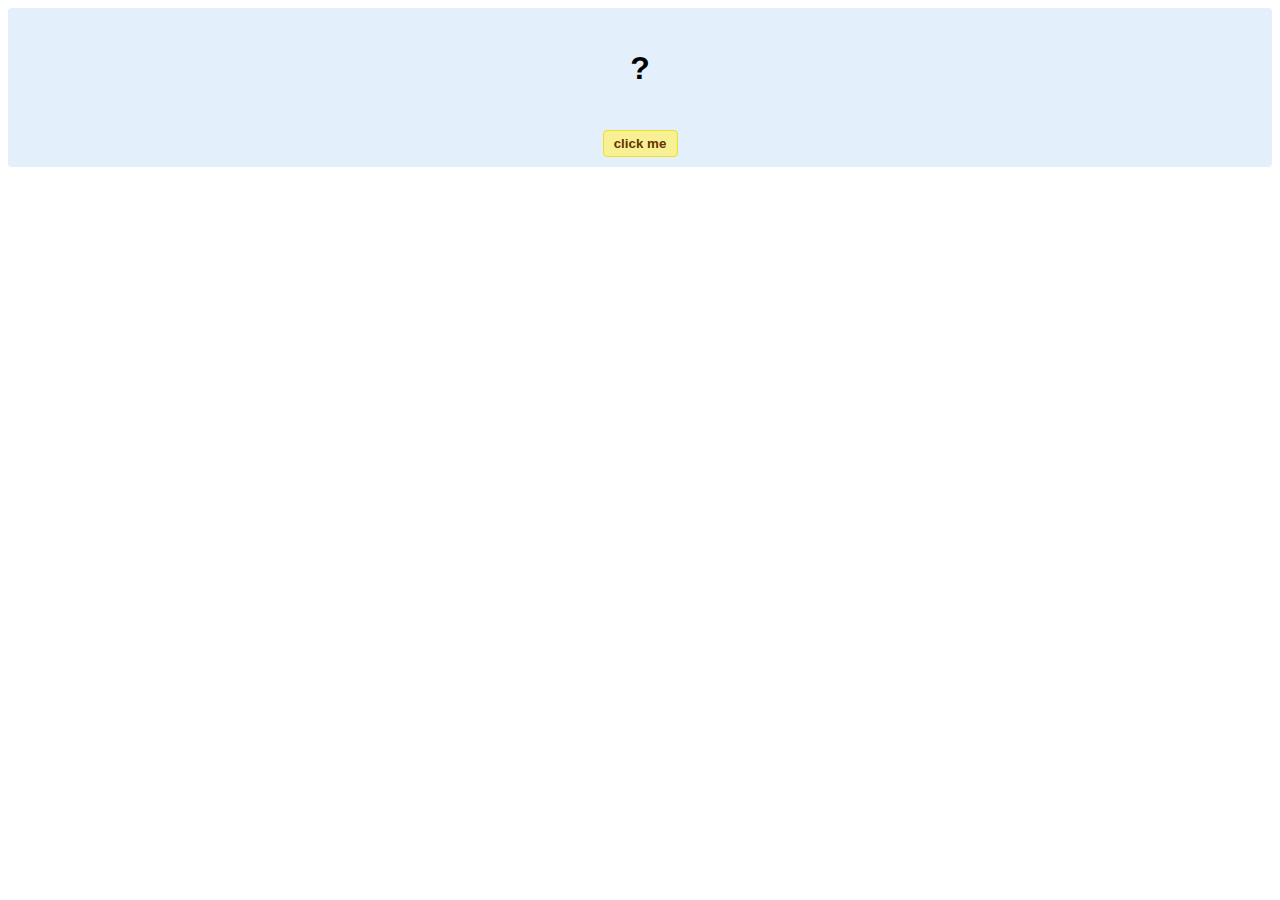
<file: blah.html>
<!DOCTYPE html>
<!-- HTML5 Hello world by kirupa - http://www.kirupa.com/html5/getting_your_feet_wet_html5_pg1.htm -->
<html lang="en-us">

<head>
<meta charset="utf-8">
<title>Hello...</title>
<style type="text/css">
#mainContent {
	font-family: Arial, Helvetica, sans-serif;
	font-size: xx-large;
	font-weight: bold;
	background-color: #E3F0FB;
	border-radius: 4px;
	padding: 10px;
	text-align: center;
}
.buttonStyle {
	border-radius: 4px;
	border: thin solid #F0E020;
	padding: 5px;
	background-color: #F8F094;
	font-family: "Segoe UI", Tahoma, Geneva, Verdana, sans-serif;
	font-weight: bold;
	color: #663300;
	width: 75px;
}

.buttonStyle:hover {
	border: thin solid #FFCC00;
	background-color: #FCF9D6;
	color: #996633;
	cursor: pointer;
}
.buttonStyle:active {
	border: thin solid #99CC00;
	background-color: #F5FFD2;
	color: #669900;
	cursor: pointer;
}

</style>
</head>

<body>
<div id="mainContent">
<p id="helloText">?</p>
<button id="clickButton" class="buttonStyle">click me</button>
</div>
<script> 
var myButton = document.getElementById("clickButton");
var myText = document.getElementById("helloText");

myButton.addEventListener('click', doSomething, false)

function doSomething() {
	myText.textContent = "hello, world!";
}
</script>

</body>
</html>
</file>
